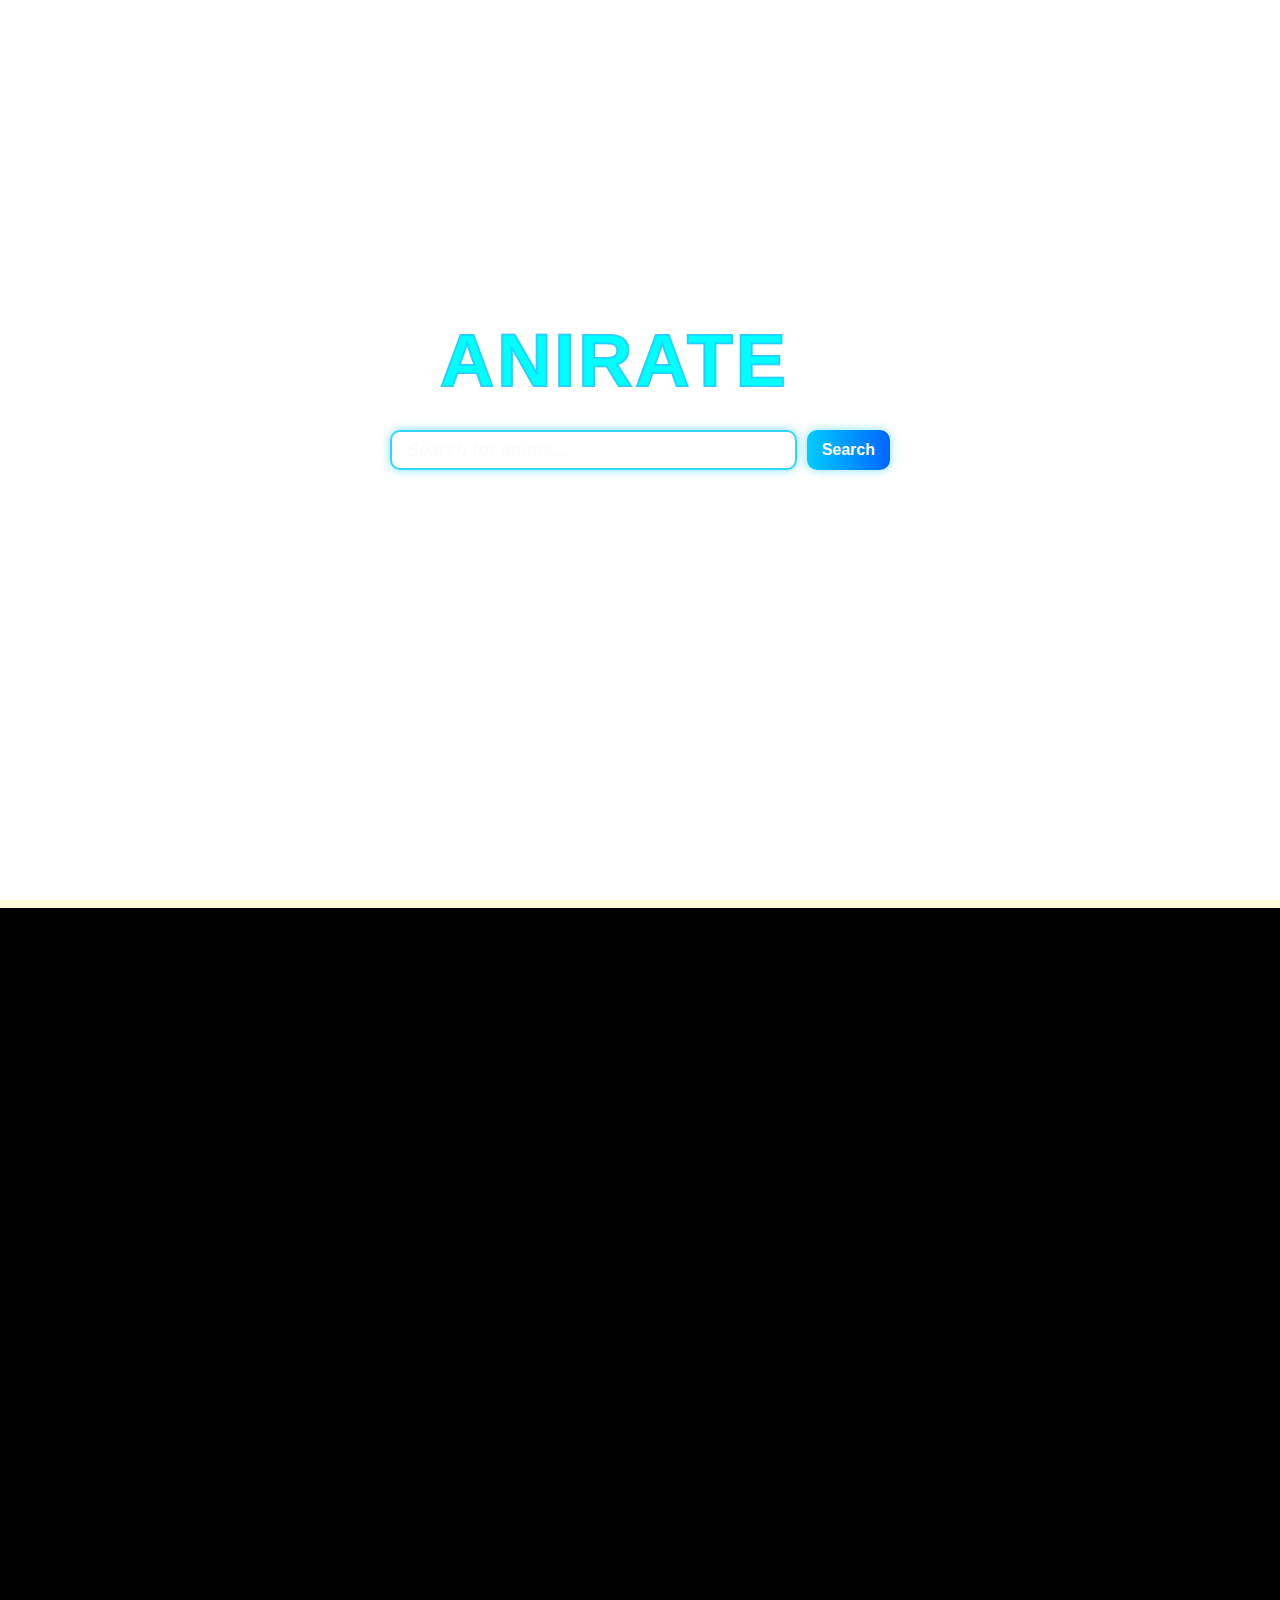
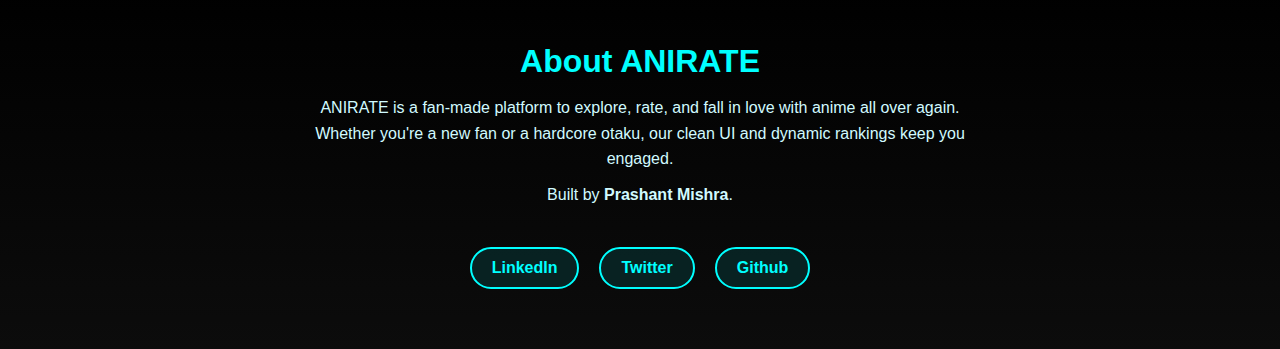
<file: index.html>
<!DOCTYPE html>
<html lang="en">
  <head>
    <meta charset="UTF-8" />
    <meta name="viewport" content="width=device-width, initial-scale=1.0" />
    <title>Animeter</title>
    <link rel="stylesheet" href="index.css"/>
    <link href="https://fonts.googleapis.com/css2?family=Anton&display=swap" rel="stylesheet">

  </head>
  <body>
    <div class="first">
      <div class="navbar">
        <div class="nav_row1"><a href="index.html">HOME</a></div>

        <div class="nav_row2"><a href="popular.html" type="text">MOST POPULAR</a></div>

        <div class="nav_row3"><a href="#" class="scroll-link">TOP AIRING</a></div>
      </div>
      <div class="video1">
        <div class="logo">
            <h2>ANIRATE</h2>
            <h2>ANIRATE</h2>  
        </div>
        <div class="user_input_container">
            <input type="text" id="animeInput" placeholder="Search for anime..." class="user_input" autocomplete="off"/>
            <button class="search_button" id="searchBtn">Search</button>
            </div>
      <video id="vid" autoplay muted loop>
        <source src="material/vid1.mp4" type="video/mp4"/> 
      </video>
      
      </div>
   
    </div>
    <div class="second_v1"></div>
    <div class="second">
      <div class="scroll-container" id="anime-list"></div>
    </div>
  

    <div class="third">
      <div class="about-section">
        <h2>About ANIRATE</h2>
        <p>
          ANIRATE is a fan-made platform to explore, rate, and fall in love with anime all over again. Whether you're a new fan or a hardcore otaku, our clean UI and dynamic rankings keep you engaged.
        </p>
        <p>Built by <strong>Prashant Mishra</strong>.</p>
      </div>
      <div class="social-links">
        <a href="https://www.linkedin.com/in/prashant---mishra/" target="_blank" class="social-icon linkedin">LinkedIn</a>
        <a href="https://x.com/prashant335u?t=KwbV8nNviHSgFMS6Q9mzHg&s=09" target="_blank" class="social-icon twitter">Twitter</a>
        <a href="https://github.com/2004pra" target="_blank" class="social-icon instagram">Github</a>
      </div>
    </div>
    

    <script src="index.js"></script>
  </body>
</html>
</file>
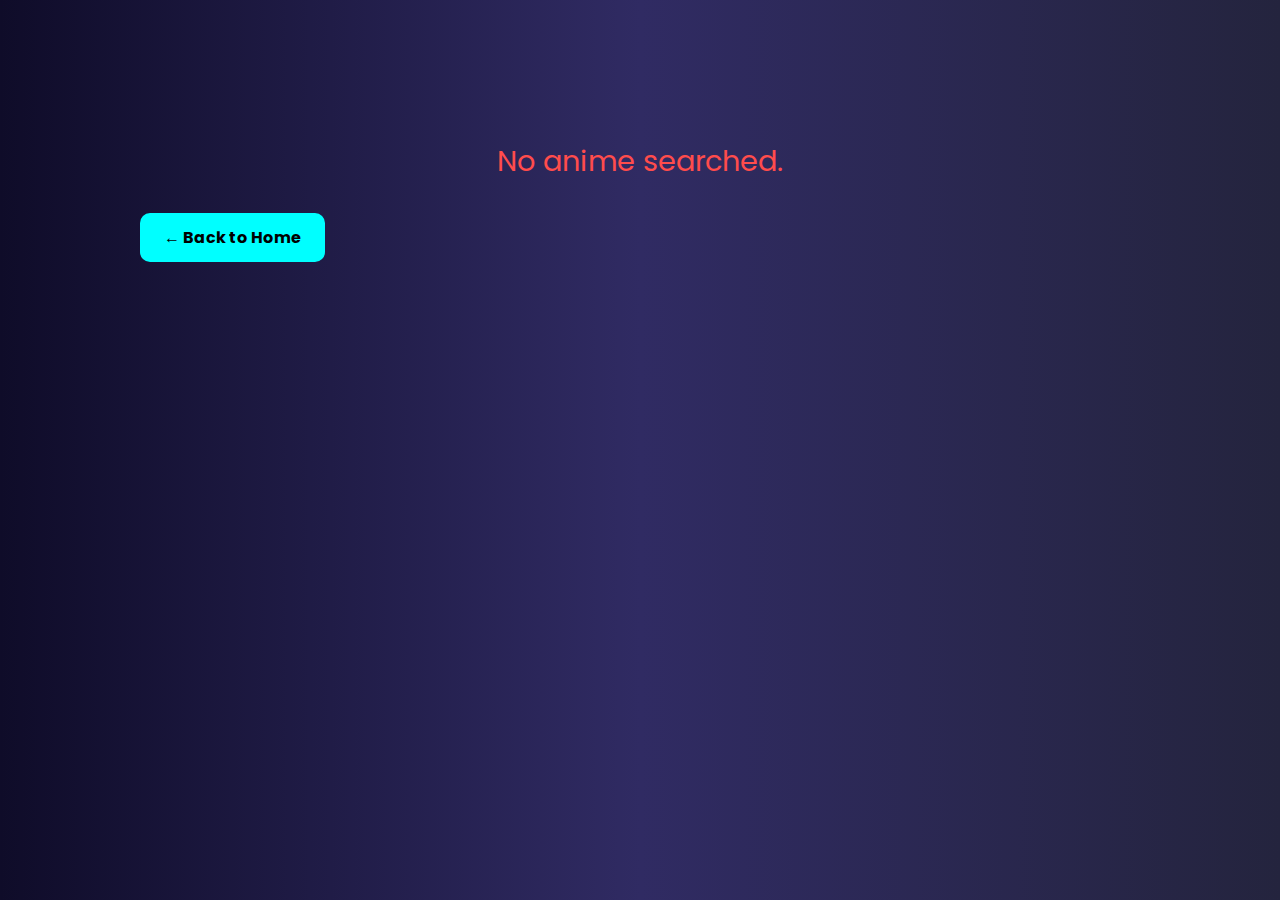
<file: search.html>
<!DOCTYPE html>
<html lang="en">
<head>
  <meta charset="UTF-8" />
  <meta name="viewport" content="width=device-width, initial-scale=1.0"/>
  <title>Search Result - AniRate</title>
  <link href="https://fonts.googleapis.com/css2?family=Anton&family=Poppins&display=swap" rel="stylesheet">
  <style>
    * {
      margin: 0;
      padding: 0;
      box-sizing: border-box;
    }

    body {
      font-family: 'Poppins', sans-serif;
      background: linear-gradient(to right, #0f0c29, #302b63, #24243e);
      color: #fff;
      min-height: 100vh;
      padding: 40px 20px;
      display: flex;
      justify-content: center;
      align-items: flex-start;
    }

    .container {
      max-width: 1000px;
      width: 100%;
    }

    .anime-card {
      display: flex;
      flex-direction: column;
      gap: 20px;
      background: rgba(255, 255, 255, 0.05);
      backdrop-filter: blur(12px);
      padding: 30px;
      border-radius: 20px;
      box-shadow: 0 0 30px rgba(0, 255, 255, 0.1);
      animation: fadeIn 1s ease-in-out;
      transition: all 0.3s ease;
    }

    @keyframes fadeIn {
      from {
        opacity: 0;
        transform: translateY(50px);
      }
      to {
        opacity: 1;
        transform: translateY(0);
      }
    }

    .anime-card:hover {
      box-shadow: 0 0 30px rgba(0, 255, 255, 0.3);
    }

    .anime-card img {
      width: 100%;
      max-width: 400px;
      border-radius: 16px;
      box-shadow: 0 0 15px rgba(255, 255, 255, 0.05);
    }

    .anime-info {
      display: flex;
      flex-direction: column;
      gap: 10px;
    }

    @media (min-width: 768px) {
      .anime-card {
        flex-direction: row;
      }
    }

    .anime-title {
      font-family: 'Anton', sans-serif;
      font-size: 2.2rem;
      color: #00ffff;
    }

    .not-found {
      font-size: 1.8rem;
      color: #ff4c4c;
      text-align: center;
      margin-top: 100px;
      animation: fadeIn 1s ease-in-out;
    }

    .back-button {
      margin-top: 30px;
      display: inline-block;
      padding: 12px 24px;
      background-color: #00ffff;
      color: #000;
      text-decoration: none;
      border-radius: 10px;
      font-weight: bold;
      transition: 0.3s;
    }

    .back-button:hover {
      background-color: #00cccc;
    }
  </style>
</head>
<body>
  <div class="container">
    <div id="resultContainer"></div>
    <a href="index.html" class="back-button">← Back to Home</a>
  </div>
  <script src="search.js"></script>
</body>
</html>
</file>
<file: index.css>
* {
    margin: 0;
    padding: 0;
    box-sizing: border-box;
}
.html{
    scroll-behavior: smooth;
}
.first{
    height: auto;
    min-height: 100vh;
}
.video1{
    position: absolute;
    top: 0;
    left: 0;
    width: 100%;
    height: 100%;
    display: flex;
    align-items: center;
    justify-content: center;
    z-index: 1;
}
#vid{
    width:100%;
    height:100%;
    object-fit:cover;
}

.navbar{
    background-color: transparent;
    position: fixed;
    top: 0;
    left: 0;
    width: 100%;
    z-index: 10;
    align-items: center;
    display: flex;
    flex-wrap: wrap;
    justify-content: space-around;
    padding: 10px 20px;
}
.nav_row1, .nav_row2, .nav_row3{
    background-color: transparent;
    text-align: center;
    font-family: 'Roboto', sans-serif;
    font-weight: 1000;
    font-size: 18px;
    color: white;
    letter-spacing: 2px;
    padding: 10px 15px;
    border-radius: 2rem;
    transition: background-color 0.3s;
    white-space: nowrap;
    
}
.nav_row2 a{
    color: rgb(255, 255, 255);
    text-decoration: none;
}
.nav_row3 a{
    color: rgb(255, 255, 255);
    text-decoration: none;
}
.nav_row1 a{
    color: rgb(255, 255, 255);
    text-decoration: none;
}

.nav_row1:hover, .nav_row2:hover, .nav_row3:hover{
    background-color: #03a9f4;
    color: rgb(255, 255, 255);
}

.logo {
    display: flex;
    align-items: center;
    justify-content: center;
    position: absolute;
    top: 40%;
    left: 48%;
    transform: translateX(-50%);    
    z-index: 100;
    font-family: 'Roboto', sans-serif;
    font-weight: 1000;
    font-size: 50px;
    letter-spacing: 3px;
    text-align: center;
    flex-wrap: wrap;
}
.logo h2{
    position: absolute;
    color: cyan;
}
.logo h2:nth-child(1){
    color: transparent;
    -webkit-text-stroke: 2px #00b3ffa9;
}
.logo h2:nth-child(2){
    -webkit-text-stroke: 2px #00b3ff55;
    animation: animate 4s ease-in-out infinite;
}
@keyframes animate{
    0%,100% {
        clip-path: polygon(0% 10%, 15% 44%, 32% 50%, 54% 60%, 70% 61%, 84% 59%, 100% 52%, 100% 100%, 0% 100%);
    }
    50% {
        clip-path: polygon(0% 60%, 16% 65%, 34% 66%, 51% 62%, 67% 50%, 84% 45%, 100% 46%, 100% 100%, 0% 100%);
    }
}
.user_input_container {
    display: flex;
    justify-content: center;
    align-items: center;
    position: absolute;
    top: 50%;
    left: 50%;
    transform: translate(-50%, -50%);
    z-index: 100;
    width: 90%;
    max-width: 500px;
    gap: 10px;
}
.search_button {
    height: 40px;
    padding: 5px 15px;
    border-radius: 10px;
    border: none;
    background: linear-gradient(90deg, #00ccff, #0066ff);
    color: white;
    font-weight: bold;
    font-size: 16px;
    cursor: pointer;
    transition: all 0.3s;
    box-shadow: 0 0 10px rgba(0, 200, 255, 0.5);
}
.search_button:hover {
    background: linear-gradient(90deg, #00ffff, #0099ff);
    box-shadow: 0 0 15px cyan;
    transform: scale(1.05);
}
.user_input{
    flex: 1;
    height: 40px;
    border-radius: 10px;
    border: 2px solid rgba(0, 200, 255, 0.8);
    background: rgba(255, 255, 255, 0.1);
    backdrop-filter: blur(8px);
    color: rgb(250, 250, 250);
    font-size: 18px;
    font-weight: bold;
    text-indent: 15px;
    transition: all 0.3s;
    box-shadow: 0 0 10px rgba(0, 200, 255, 0.5);
}
input::placeholder {
    color: rgb(252, 252, 252);
    font-style: italic;
    font-size: 18px;
    opacity: 1; /* Ensures full visibility */
  }
.user_input:focus {
    outline: none;
    border-color: cyan;
    box-shadow: 0 0 15px cyan;
}
.second {
    background-color: #000000;
    height: 75vh;
    width: 100%;
    color: cyan;
    display: flex;
    flex-direction: column;
    z-index: 10;
    align-items: center;
    justify-content: center;
    gap: 20px;
}
.third{
    background-color: #f5f5f5;
    height: 100vh;
    width: 100%;
    color: black;
    display: flex;
    flex-direction: column;
    z-index: 10;
}
.second_v1{
    background-color: rgb(255, 254, 219);
    width: 100%;
    height: 8px;
}
.scroll-container{
    display: flex;
    overflow-x: auto;
    white-space: nowrap;
    gap: 15px;
    scroll-behavior: smooth;
    padding: 5px;
    width: 100%;
    max-width: 100vw;
    position: relative;
}
.scroll-container::-webkit-scrollbar {
    display: none;
    animation: infinite;
}
.anime-card {
    /* flex: 0 0 auto;
    width: 200px;
    height: 300px;
    border-radius: 10px;
    overflow: hidden; */

    position: relative;
    flex: 0 0 auto;
    width: 300px; /* Fixed width */
    height: 460px; /* Fixed height */
    overflow: hidden;
    border-radius: 12px;
    text-align: center;
    transition: transform 0.3s ease-in-out, box-shadow 0.3s ease-in-out;
    transform-origin: center; 
}
.anime-card:hover {
    transform: scale(1.1); /* Increases size on hover */
    box-shadow: 0 8px 16px rgba(255, 255, 255, 0.3); /* Adds a glowing shadow effect */
}



.anime-card img {
    /* width: 100%;
    height: 100%;
    object-fit: cover;
    border-radius: 10px; */
    width: 100%;
    height: 100%;
    object-fit: cover;
    border-radius: 12px;
    transition: opacity 0.3s ease-in-out;
   
}
.anime-card:hover img {
    opacity: 0.8; /* Slight fade effect */
}

.rank-badge {
    position: absolute;
    top: 8px;
    left: 8px;
    background: rgba(0, 0, 0, 0.719);
    color: cyan;
    padding: 5px 12px;
    border-radius: 8px;
    font-size: 50px;
    font-weight: bold;
}
.anime-card:hover img {
    filter: brightness(0.8);
}
.anime-title {
    margin-top: 5px;
    font-size: 14px;
    font-weight: bold;
    color: cyan;
    text-align: center;
    white-space: nowrap;
    
    text-overflow: ellipsis;
}

.third {
    background: linear-gradient(180deg, #000000, #0c0c0c);
    height: auto;
    width: 100%;
    color: white;
    display: flex;
    flex-direction: column;
    align-items: center;
    padding: 60px 20px;
    font-family: 'Roboto', sans-serif;
    z-index: 10;
    gap: 30px;
    text-align: center;
}

.about-section h2 {
    font-size: 2rem;
    color: cyan;
    margin-bottom: 15px;
}

.about-section p {
    max-width: 700px;
    margin: 10px auto;
    line-height: 1.6;
    font-size: 16px;
    color: #d1faff;
}

.social-links {
    display: flex;
    gap: 20px;
    justify-content: center;
    flex-wrap: wrap;
}

.social-icon {
    padding: 10px 20px;
    border-radius: 30px;
    text-decoration: none;
    font-weight: bold;
    font-size: 16px;
    background-color: rgba(0, 255, 255, 0.1);
    border: 2px solid cyan;
    color: cyan;
    transition: all 0.3s ease;
}

.social-icon:hover {
    background-color: cyan;
    color: black;
    box-shadow: 0 0 15px cyan;
}

@media (max-width: 768px) {
    .about-section h2 {
        font-size: 1.5rem;
    }
    .about-section p {
        font-size: 14px;
    }
    .social-icon {
        font-size: 14px;
        padding: 8px 16px;
    }
}



@media (max-width: 768px) {
    .navbar {
        flex-direction: column;
        align-items: center;
    }
    .logo {
        font-size: 40px;
        top: 25%;
    }
    .user_input_container {
        flex-direction: column;
    }
    .user_input, .search_button {
        width: 100%;
    }
}
@media (max-width: 480px) {
    .navbar {
        flex-direction: column;
        padding: 5px;
    }
    .logo {
        font-size: 30px;
        top: 25%;
    }
    .user_input_container {
        width: 100%;
        flex-direction: column;
        gap: 5px;
    }
    .user_input, .search_button {
        width: 95%;
    }
}
</file>
